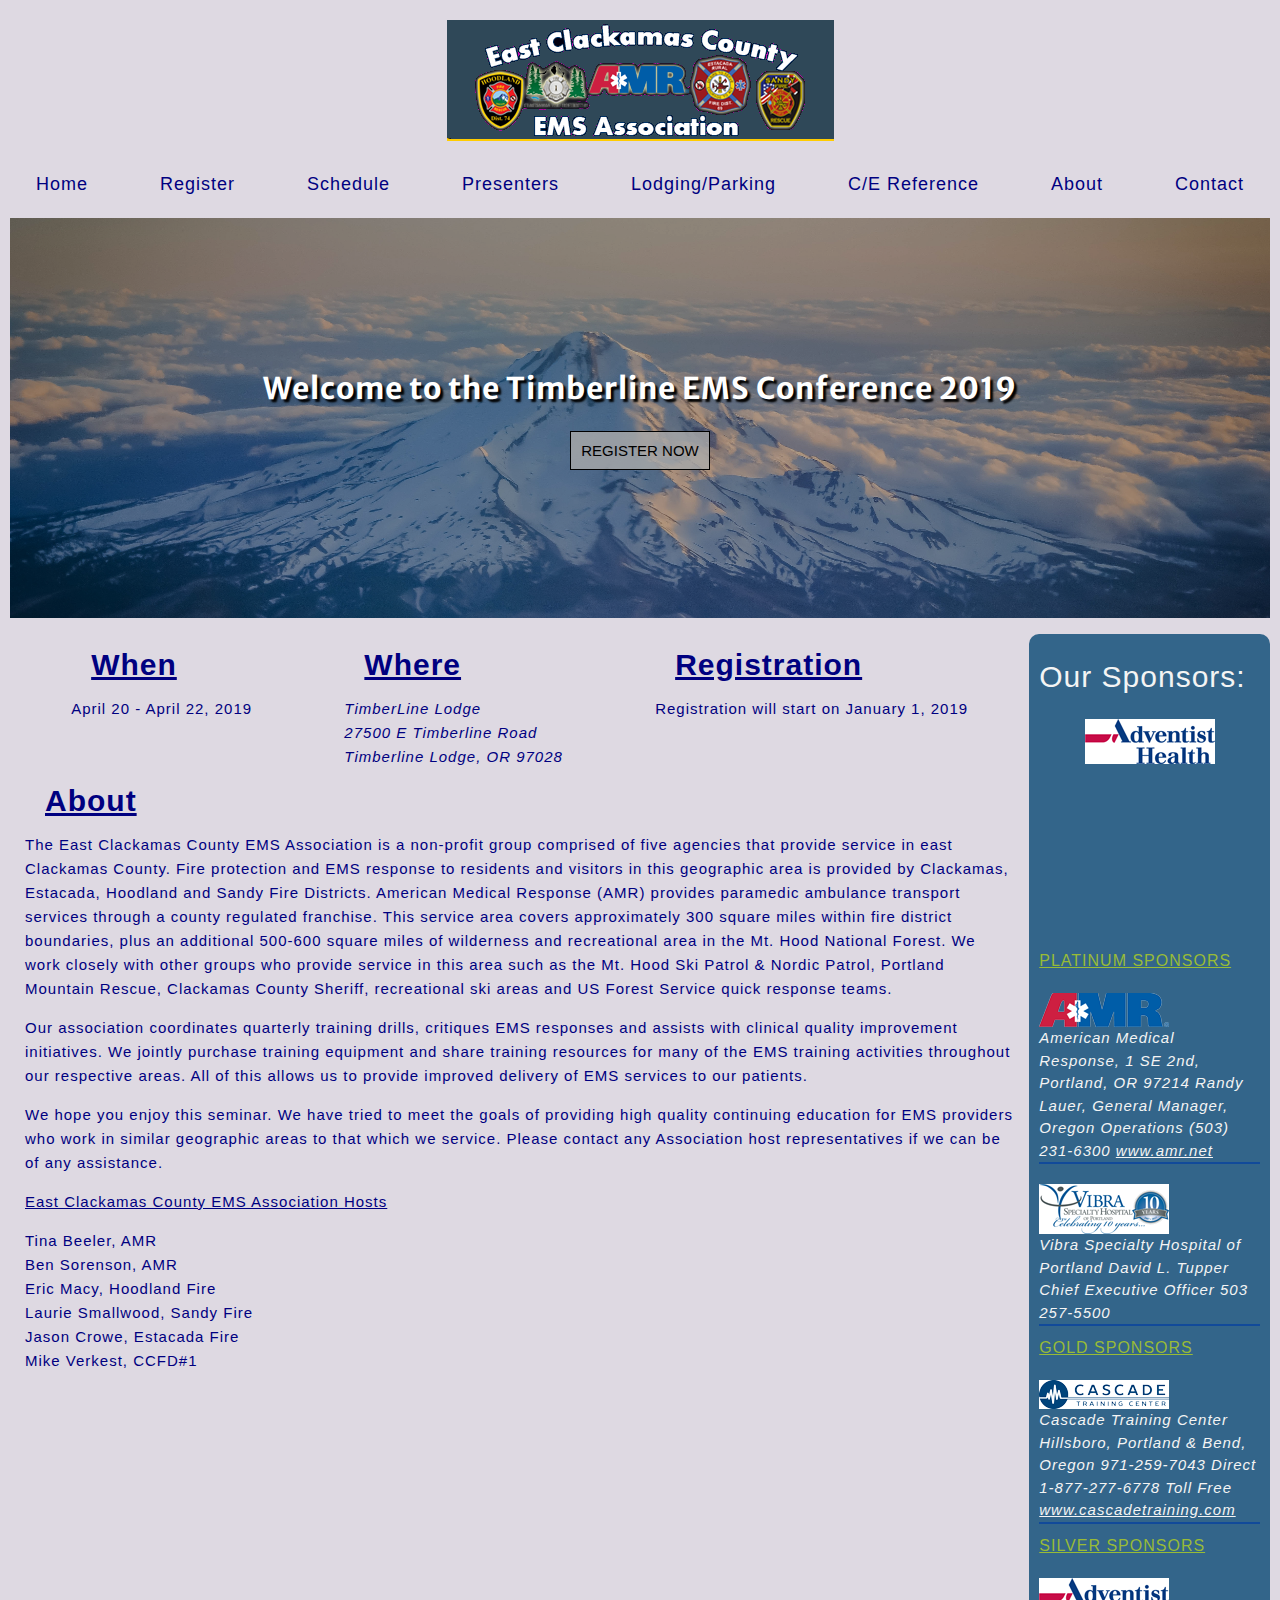
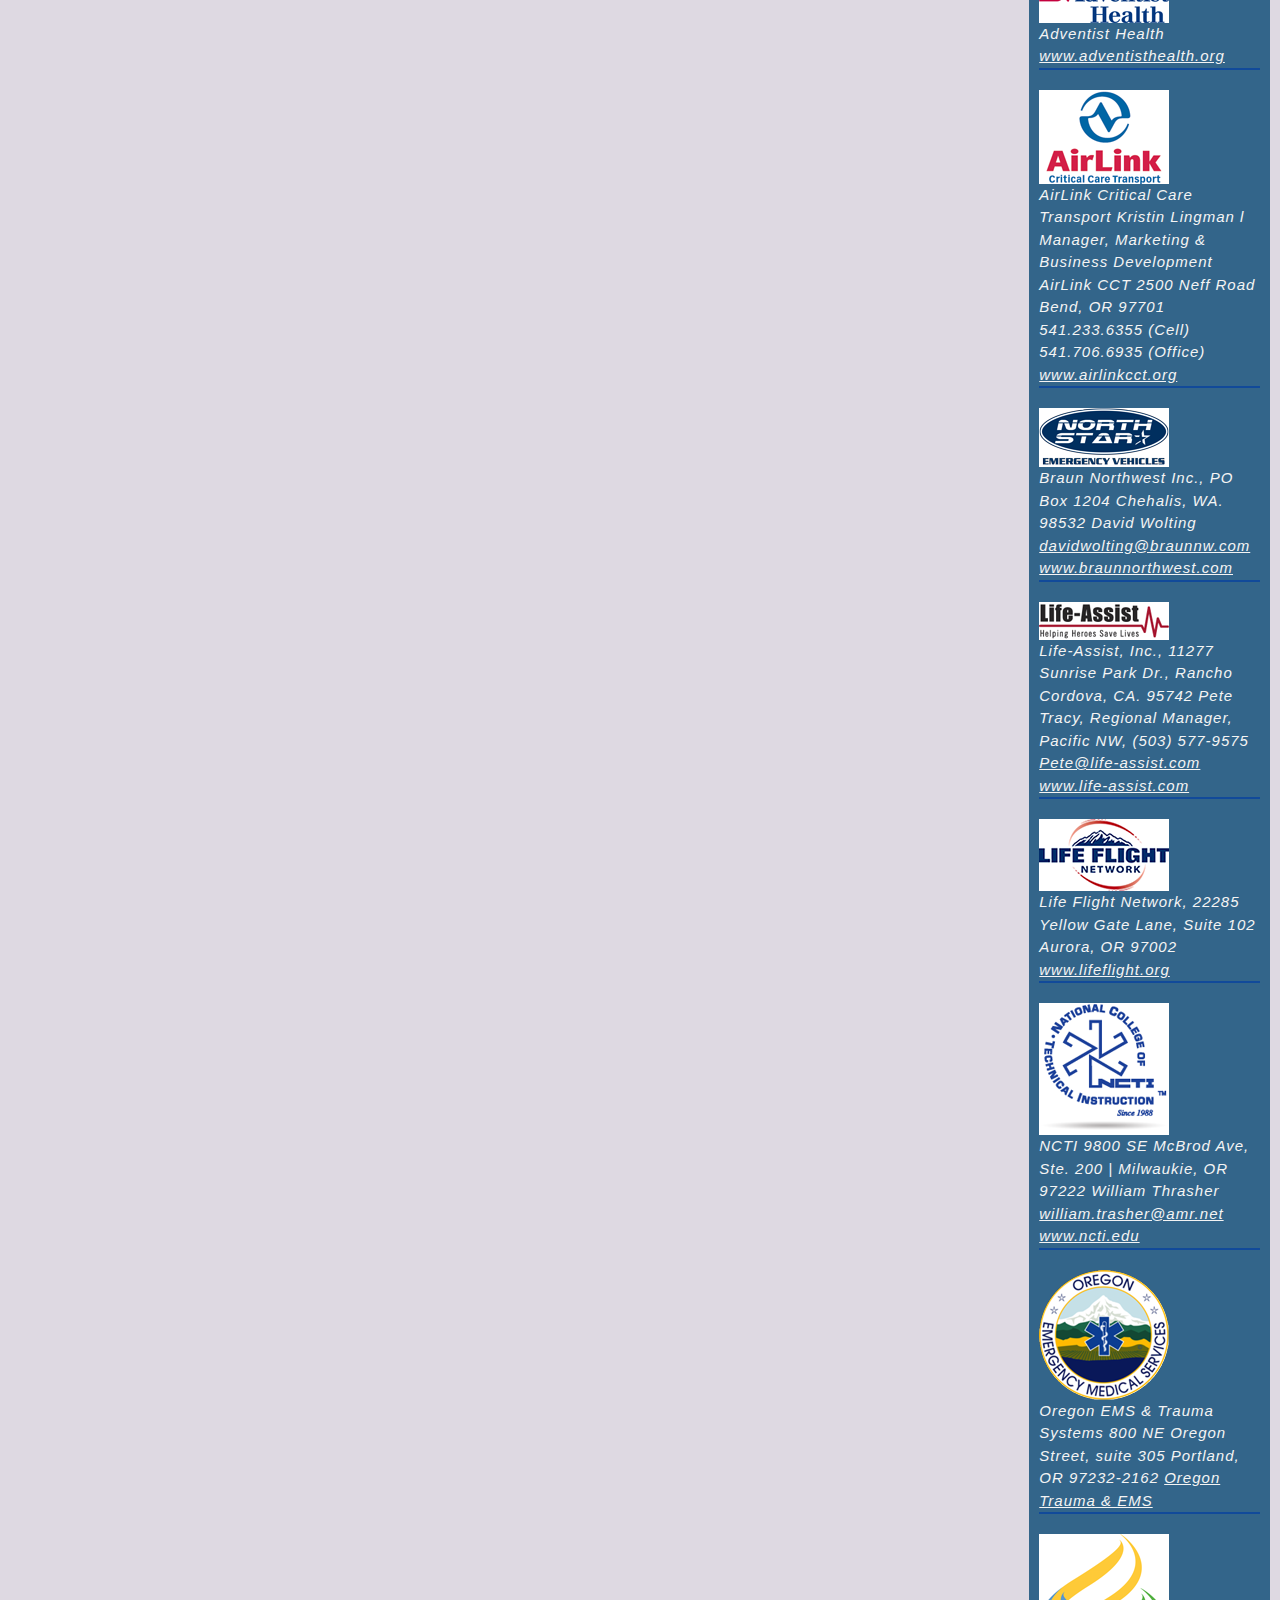
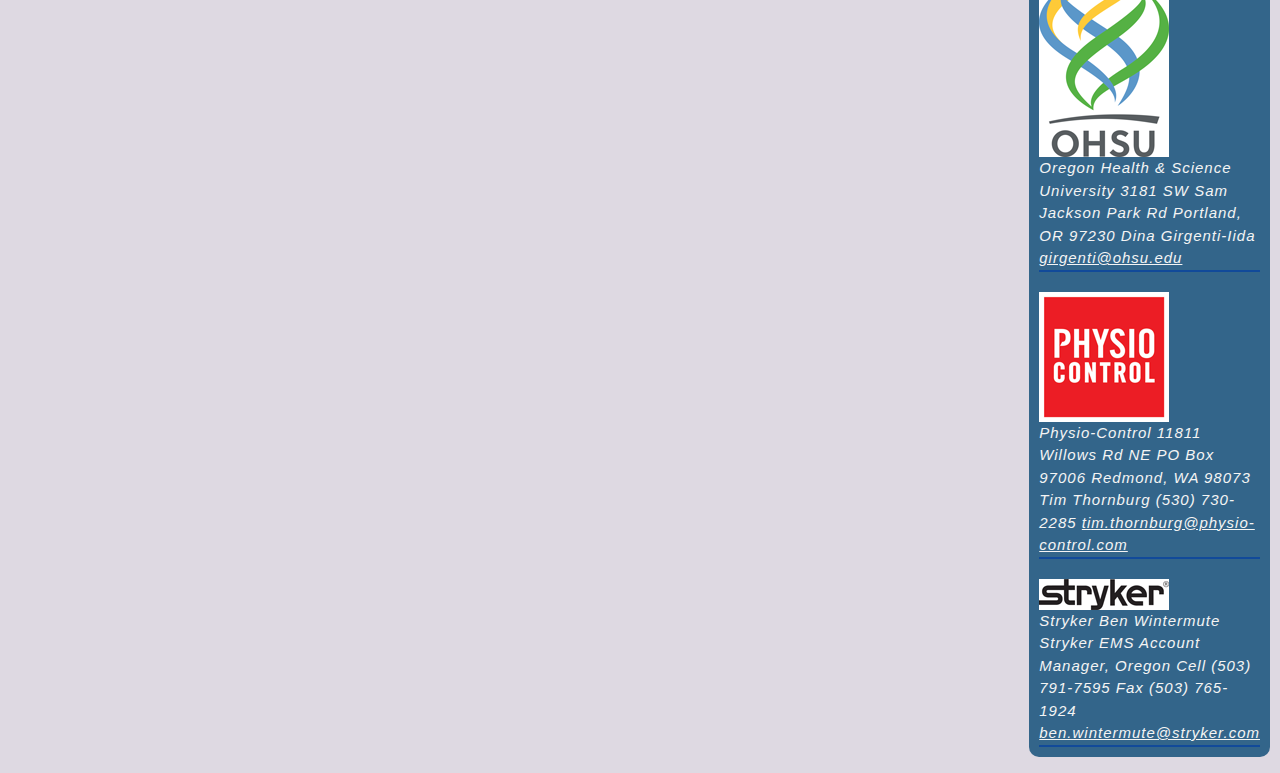
<file: index.html>
<!DOCTYPE html>
<html lang="en">

<head>
  <meta charset="UTF-8">
  <meta name="viewport" content="width=device-width, initial-scale=1.0">
  <meta http-equiv="X-UA-Compatible" content="ie=edge">
  <link rel="stylesheet" href="https://www.w3schools.com/w3css/4/w3.css">
  <link rel="stylesheet" href="normalize.css">
  <link rel="stylesheet" href="style.css">
  <link href="https://fonts.googleapis.com/css?family=Merriweather+Sans:700" rel="stylesheet">

  <title>Timberline Conference 2019</title>
</head>
<body>
  <header class="main-header">
    <img src="img/logo2.png" alt="Timberline Logo" class="logo-img">
    <div class="navigation">
      <button class="nav-toggle">Menu</button>
    </div>

  <div class="navMenu">
    <nav class="main-nav">
      <a href="#">Home</a>
      <a href="#info">Register</a>
      <a href="schedule.html">Schedule</a>
      <a href="#">Presenters</a>
      <a href="#">Lodging/Parking</a>
      <a href="#">C/E Reference</a>
      <a href="#about">About</a>
      <a href="#">Contact</a>
    </nav>
    </div>
  </header>

  <div class="container">

    <!-- Start of the Hero Image of Mount Hood -->
    <div class="hero">

      <div class="hero-overlay"></div>
      <div class="welcome">
        Welcome to the Timberline EMS Conference 2019
      </div>
      <div class="register">
        <BUTTON>REGISTER NOW</BUTTON>
      </div>

    </div>
    <!-- End Hero Div -->
    <div class="section">
      <div class="w3-content w3-section">
        <div class="logos">
          <h1>Our Sponsors:</h1>
          <img class="mySlides w3-animate-fading" src="img/logos/AH_Stacked_Color.png">
          <img class="mySlides w3-animate-fading" src="img/logos/airlink2.png">
          <img class="mySlides w3-animate-fading" src="img/logos/AMR_LOGO_new-128wide.png">
          <img class="mySlides w3-animate-fading" src="img/logos/Cascade-Training-130-wide.png">
          <img class="mySlides w3-animate-fading" src="img/logos/LFN--4color.png">
          <img class="mySlides w3-animate-fading" src="img/logos/lifeassistlogo.png">
          <img class="mySlides w3-animate-fading" src="img/logos/ncti_logo130.png">
          <img class="mySlides w3-animate-fading" src="img/logos/North-Star-Logo-1.png">
          <img class="mySlides w3-animate-fading" src="img/logos/OHSU130.png">
          <img class="mySlides w3-animate-fading" src="img/logos/OREMS.png">
          <img class="mySlides w3-animate-fading" src="img/logos/Physio-Logo-with-White-border130.png">
          <img class="mySlides w3-animate-fading" src="img/logos/stryker-logo130.png">
          <img class="mySlides w3-animate-fading" src="img/logos/vibra.png">
        </div>
        <!-- End logos div -->

        <!--
            Sponsors as displayed on the right side only when the width of the screen is at least 992px wide
      -->
        <div class="sponsors">
          <h6 class="sponsor-level">
          Platinum Sponsors
        </h6>
        <ul>
          <li>
            <img src="img/logos/AMR_LOGO_new-128wide.png" alt="AMR"> <address>American Medical Response, 1 SE 2nd, Portland, OR 97214
  Randy Lauer, General Manager, Oregon Operations (503) 231-6300
  <a href="http://www.amr.net" target="_blank">www.amr.net</a></address>
          </li>
          <li>
            <img src="img/logos/vibra.png" alt="Vibra"> <address>Vibra Specialty Hospital of Portland
David L. Tupper Chief Executive Officer 503 257-5500</address>
          </li>
        </ul>

        <h6 class="sponsor-level">
        Gold Sponsors
      </h6>
      <ul>
        <li>
          <img src="img/logos/Cascade-Training-130-wide.png" alt="Cascade Training Center"> <address>Cascade Training Center
Hillsboro, Portland & Bend, Oregon
971-259-7043 Direct
1-877-277-6778 Toll Free
<a href="http://www.cascadetraining.com" target="_blank">www.cascadetraining.com</a></address>
        </li>
      </ul>

      <h6 class="sponsor-level">
      Silver Sponsors
      </h6>
      <ul>
      <li>
        <img src="img/logos/AH_Stacked_Color.png" alt="Adventist Health"> <address>Adventist Health
<a href="http://www.adventisthealth.org" target="_blank">www.adventisthealth.org</a></address>
      </li>
      <li>
        <img src="img/logos/airlink2.png" alt="AirLink"> <address>AirLink Critical Care Transport
Kristin Lingman l Manager, Marketing & Business Development
AirLink CCT
2500 Neff Road Bend, OR 97701
541.233.6355 (Cell)
541.706.6935 (Office)
<a href="http://www.airlinkcct.org" target="_blank">www.airlinkcct.org</a></address>
      </li>
      <li>
        <img src="img/logos/North-Star-Logo-1.png" alt="North Star"> <address>Braun Northwest Inc., PO Box 1204 Chehalis, WA. 98532
David Wolting <a href="mailto:davidwolting@braunnw.com">davidwolting@braunnw.com</a>
<a href="http://www.braunnorthwest.com" target="_blank">www.braunnorthwest.com</a></address>
      </li>
      <li>
        <img src="img/logos/lifeassistlogo.png" alt="Life Assist"> <address>Life-Assist, Inc., 11277 Sunrise Park Dr., Rancho Cordova, CA. 95742
Pete Tracy, Regional Manager, Pacific NW, (503) 577-9575
<a href="mailto:Pete@life-assist.com">Pete@life-assist.com</a>
<a href="http://www.life-assist.com" target="_blank">www.life-assist.com</a></address>
      </li>

      <li>
        <img src="img/logos/LFN--4color.png" alt="Life Flight Network"> <address>Life Flight Network, 22285 Yellow Gate Lane, Suite 102 Aurora, OR 97002
<a href="http://www.lifeflight.org" target="_blank">www.lifeflight.org</a></address>
      </li>
      <li>
        <img src="img/logos/ncti_logo130.png" alt="NCTI"> <address>NCTI
9800 SE McBrod Ave, Ste. 200 | Milwaukie, OR 97222
William Thrasher <a href="mailto:william.thrasher@amr.net">william.trasher@amr.net</a>
<a href="http://www.ncti.edu" target="_blank">www.ncti.edu</a></address>
      </li>

      <li>
        <img src="img/logos/OREMS.png" alt="OREMS"> <address>Oregon EMS & Trauma Systems
800 NE Oregon Street, suite 305
Portland, OR 97232-2162
<a href="https://public.health.oregon.gov/ProviderPartnerResources/EMSTraumaSystems/Pages/index.aspx" target="_blank">Oregon Trauma & EMS</a></address>
      </li>
      <li>
        <img src="img/logos/OHSU130.png" alt="OHSU"> <address>Oregon Health & Science University
3181 SW Sam Jackson Park Rd
Portland, OR 97230
Dina Girgenti-Iida
<a href="mailto:girgenti@ohsu.edu">girgenti@ohsu.edu</a></address>
      </li>

      <li>
        <img src="img/logos/Physio-Logo-with-White-border130.png" alt="Physio Control"> <address>Physio-Control
11811 Willows Rd NE
PO Box 97006
Redmond, WA 98073
Tim Thornburg (530) 730-2285
<a href="mailto:tim.thornburg@physio-control.com">tim.thornburg@physio-control.com</a></address>
      </li>
      <li>
        <img src="img/logos/stryker-logo130.png" alt="Stryker"> <address>Stryker
Ben Wintermute
Stryker EMS Account Manager, Oregon
Cell (503) 791-7595
Fax (503) 765-1924
<a href="mailto:ben.wintermute@stryker.com">ben.wintermute@stryker.com</a></address>
      </li>
      </ul>



        </div>
        <!-- End Sponsors Div -->
      </div>
      <!-- End of Slider -->
      <div class="content-container">
        <!-- Main Content -->

        <div class="conf-info" id="info">
          <div>
            <span class="headings">When</span>
            <p>April 20 - April 22, 2019</p>
          </div>
          <div>
            <span class="headings">Where</span>
            <address>TimberLine Lodge<br> 27500 E Timberline Road<br>
Timberline Lodge, OR 97028</address>
          </div>
          <div>
            <span class="headings">Registration</span>
            <p>Registration will start on January 1, 2019</p>
          </div>
        </div>
      <div class="about-section" id="about">
        <span class="headings">About</span>
        <p>
          The East Clackamas County EMS Association is a non-profit group comprised of five agencies that provide service in east Clackamas County. Fire protection and EMS response to residents and visitors in this geographic area is provided by Clackamas, Estacada,
          Hoodland and Sandy Fire Districts. American Medical Response (AMR) provides paramedic ambulance transport services through a county regulated franchise. This service area covers approximately 300 square miles within fire district boundaries,
          plus an additional 500-600 square miles of wilderness and recreational area in the Mt. Hood National Forest. We work closely with other groups who provide service in this area such as the Mt. Hood Ski Patrol & Nordic Patrol, Portland Mountain
          Rescue, Clackamas County Sheriff, recreational ski areas and US Forest Service quick response teams.
        </p>
        <p>
          Our association coordinates quarterly training drills, critiques EMS responses and assists with clinical quality improvement initiatives. We jointly purchase training equipment and share training resources for many of the EMS training activities throughout
          our respective areas. All of this allows us to provide improved delivery of EMS services to our patients.
        </p>
        <p>
          We hope you enjoy this seminar. We have tried to meet the goals of providing high quality continuing education for EMS providers who work in similar geographic areas to that which we service. Please contact any Association host representatives if we can
          be of any assistance.
        </p>
        <span id='hosts'>East Clackamas County EMS Association Hosts</span>
        <p>
          Tina Beeler, AMR<br> Ben Sorenson, AMR<br> Eric Macy, Hoodland Fire<br> Laurie Smallwood, Sandy Fire<br> Jason Crowe, Estacada Fire<br> Mike Verkest, CCFD#1<br>
        </p>
      </div><!-- End About Section -->
      </div>
      <!-- End Content Container -->
    </div>
    <!-- End Section div -->

  </div>
  <!-- End Main Container -->


  <script src="script.js"></script>
</body>

</html>
</file>
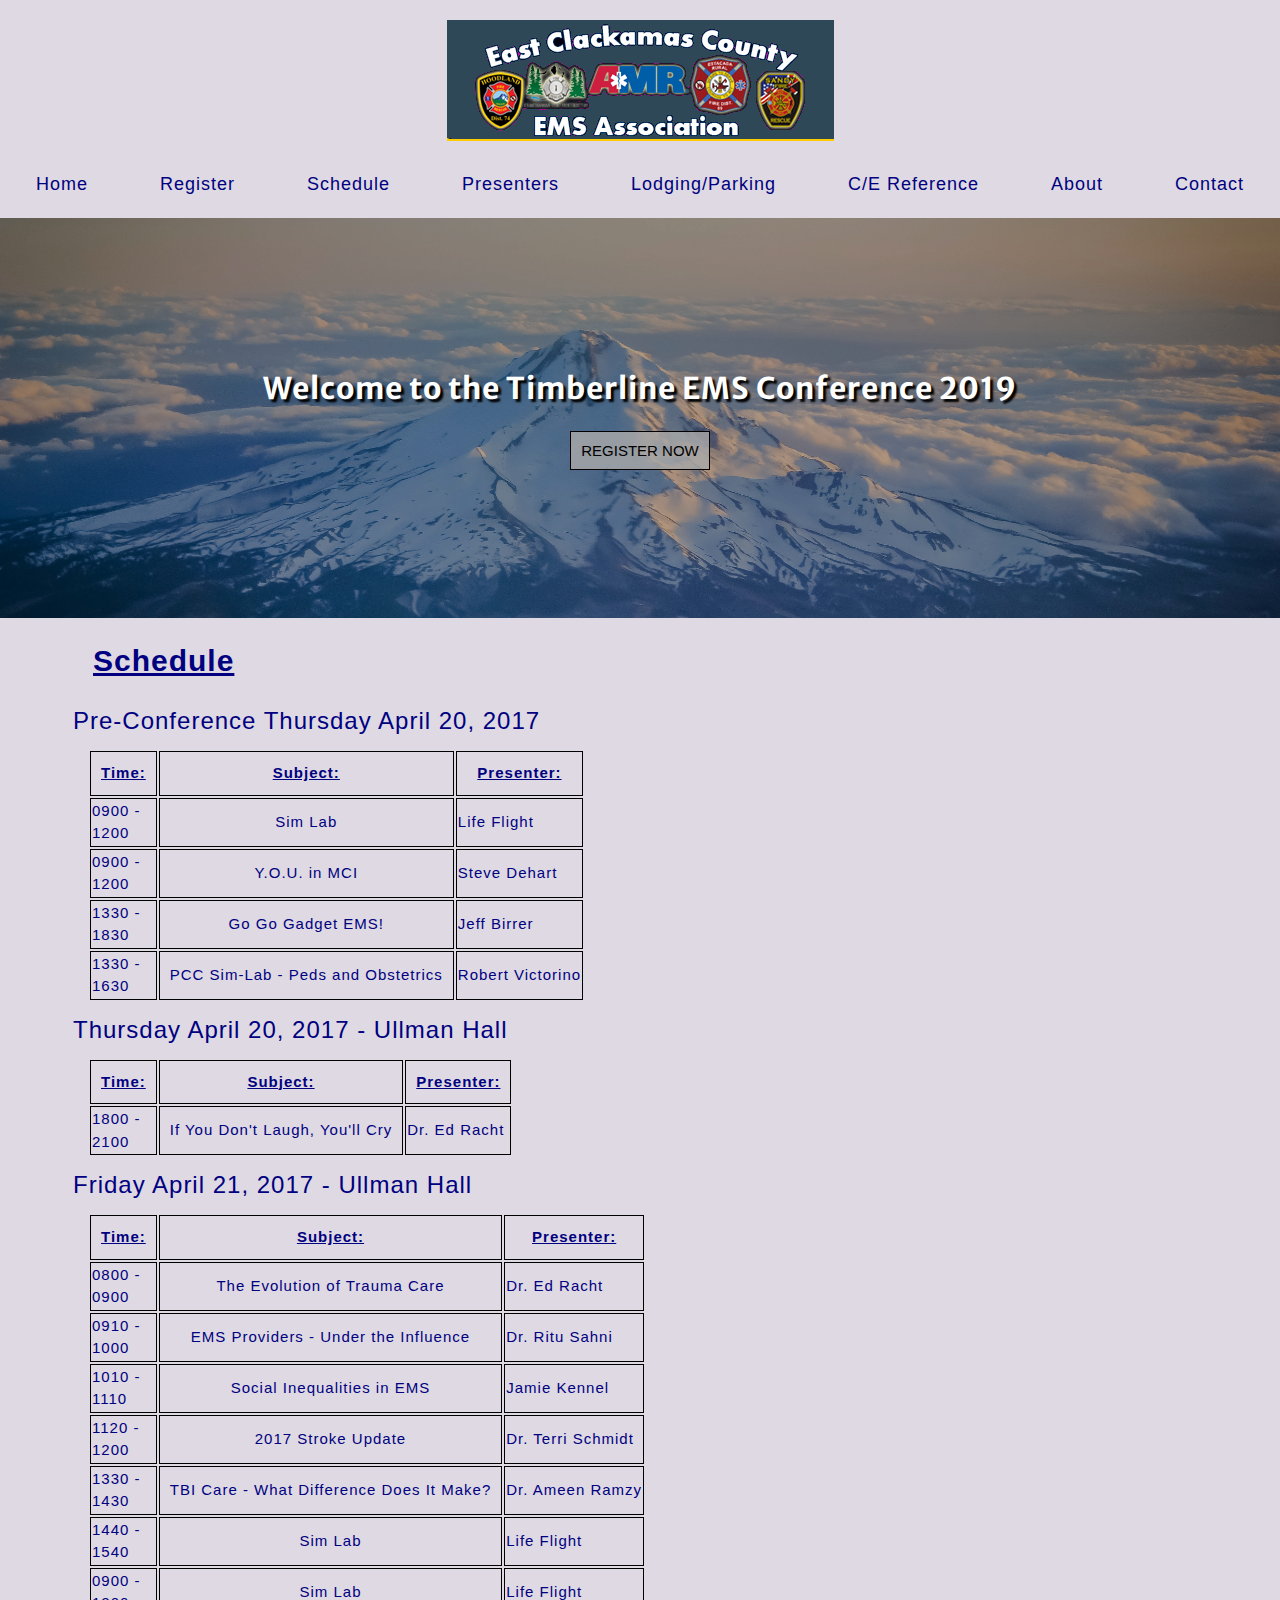
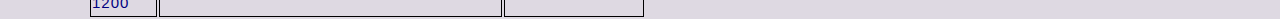
<file: schedule.html>
<!DOCTYPE html>
<html lang="en">

<head>
  <meta charset="UTF-8">
  <meta name="viewport" content="width=device-width, initial-scale=1.0">
  <meta http-equiv="X-UA-Compatible" content="ie=edge">
  <link rel="stylesheet" href="https://www.w3schools.com/w3css/4/w3.css">
  <link rel="stylesheet" href="normalize.css">
  <link rel="stylesheet" href="style.css">

  <link href="https://fonts.googleapis.com/css?family=Merriweather+Sans:700" rel="stylesheet">

  <title>Timberline Conference 2019</title>
</head>

<body>

  <header class="main-header">
    <img src="img/logo2.png" alt="Timberline Logo" class="logo-img">
    <nav class="main-nav">
      <a href="index.html">Home</a>
      <a href="index.html#info">Register</a>
      <a href="schedule.html">Schedule</a>
      <a href="#">Presenters</a>
      <a href="#">Lodging/Parking</a>
      <a href="#">C/E Reference</a>
      <a href="#about">About</a>
      <a href="#">Contact</a>
    </nav>
  </header>

  <!-- <div class="container"> -->

    <!-- Start of the Hero Image of Mount Hood -->
    <div class="hero">

      <div class="hero-overlay"></div>
      <div class="welcome">
        Welcome to the Timberline EMS Conference 2019
      </div>
      <div class="register">
        <BUTTON>REGISTER NOW</BUTTON>
      </div>

    </div>
    <!-- End Hero Div -->
    <div class="container">

<div class="schedule-container">
    <h1 class="headings">Schedule</h1>
      <h3>Pre-Conference Thursday April 20, 2017</h3>
      <table class="conf-schedule">
        <tr class="table-heading">
          <td class="schedule-time">Time:</td>
          <td>Subject:</td>
          <td>Presenter:</td>
        </tr>

        <tr>
          <td class="schedule-time">0900 - 1200</td>
          <td class="schedule-topic">Sim Lab</td>
          <td>Life Flight</td>
        </tr>

        <tr>
          <td class="schedule-time">0900 - 1200</td>
          <td class="schedule-topic">Y.O.U. in MCI</td>
          <td>Steve Dehart</td>
        </tr>

        <tr>
          <td class="schedule-time">1330 - 1830</td>
          <td class="schedule-topic">Go Go Gadget EMS!</td>
          <td>Jeff Birrer</td>
        </tr>

        <tr>
          <td class="schedule-time">1330 - 1630</td>
          <td class="schedule-topic">PCC Sim-Lab - Peds and Obstetrics</td>
          <td>Robert Victorino</td>
        </tr>
      </table>

      <h3>Thursday April 20, 2017 - Ullman Hall</h3>
      <table class="conf-schedule">
        <tr class="table-heading">
          <td class="schedule-time">Time:</td>
          <td>Subject:</td>
          <td>Presenter:</td>
        </tr>

        <tr>
          <td class="schedule-time">1800 - 2100</td>
          <td class="schedule-topic">If You Don't Laugh, You'll Cry</td>
          <td>Dr. Ed Racht</td>
        </tr>
      </table>

      <h3>Friday April 21, 2017 - Ullman Hall</h3>
      <table class="conf-schedule">
        <tr class="table-heading">
          <td class="schedule-time">Time:</td>
          <td>Subject:</td>
          <td>Presenter:</td>
        </tr>

        <tr>
          <td class="schedule-time">0800 - 0900</td>
          <td class="schedule-topic">The Evolution of Trauma Care</td>
          <td>Dr. Ed Racht</td>
        </tr>

        <tr>
          <td class="schedule-time">0910 - 1000</td>
          <td class="schedule-topic">EMS Providers - Under the Influence</td>
          <td>Dr. Ritu Sahni</td>
        </tr>

        <tr>
          <td class="schedule-time">1010 - 1110</td>
          <td class="schedule-topic">Social Inequalities in EMS</td>
          <td>Jamie Kennel</td>
        </tr>

        <tr>
          <td class="schedule-time">1120 - 1200</td>
          <td class="schedule-topic">2017 Stroke Update</td>
          <td>Dr. Terri Schmidt</td>
        </tr>

        <tr>
          <td class="schedule-time">1330 - 1430</td>
          <td class="schedule-topic">TBI Care - What Difference Does It Make?</td>
          <td>Dr. Ameen Ramzy</td>
        </tr>

        <tr>
          <td class="schedule-time">1440 - 1540</td>
          <td class="schedule-topic">Sim Lab</td>
          <td>Life Flight</td>
        </tr>

        <tr>
          <td class="schedule-time">0900 - 1200</td>
          <td class="schedule-topic">Sim Lab</td>
          <td>Life Flight</td>
        </tr>
      </table>
</div>

  </body>
  </html>
</file>
<file: style.css>
body {
  margin: 0;
  padding: 0;
  -webkit-box-sizing: border-box;
  box-sizing: border-box;
  background-color: #ded9e2;
  font-family: ariel, sans-serif;
  color: navy;
  letter-spacing: 1px;

}

.container {
  width: 100%;
  margin: 0 auto;
  padding: 0 10px;
}

.headings {
  text-decoration: underline;
  font-weight: bold;
  font-size: 2em;
  display: block;
  margin: 20px;
}

/****** Header ******/

.main-header {
  width: 100%;
}

.logo-img {
  display: block;
  margin: 0 auto;
  margin-top: 20px;
}

.navigation {
  text-align: center;
  margin: 20px 0;
  border: none;
}

.nav-toggle {
  width: 40%;
  border-radius: 10px;
  padding: 10px;
  cursor: pointer;
  font-weight: bold;
}

.nav-toggle:focus {
  outline: none;
}

.nav-toggle:hover {
  background-color: #80a1d4;
  color: white;
}

.navMenu {
  display: none;
}

.main-nav {
  display: -webkit-box;
  display: -ms-flexbox;
  display: flex;
  -webkit-box-orient: vertical;
  -webkit-box-direction: normal;
      -ms-flex-direction: column;
          flex-direction: column;
font-size: 1.2em;
}

.main-nav a {
  color: navy;
  text-decoration: none;
  margin: 5px 0;
  padding: 5px;
  border-radius: 10px;
  text-align: center;
}

.main-nav a:hover {
  background-color: #80a1d4;
  color: white;
}

/****** Hero ******/

.hero {
  margin-top: 10px;
  width: 100%;
  height: 400px;
  background-image: url('img/mounthood1.jpg');
  background-size: cover;
  background-repeat: no-repeat;
  background-position: center center;
  display: -webkit-box;
  display: -ms-flexbox;
  display: flex;
  -webkit-box-orient: vertical;
  -webkit-box-direction: normal;
  -ms-flex-direction: column;
  flex-direction: column;
  -webkit-box-pack: center;
  -ms-flex-pack: center;
  justify-content: center;
  -webkit-box-align: center;
  -ms-flex-align: center;
  align-items: center;
  position: relative;
  top: 0;
  bottom: 0;
}

.hero-overlay {
  position: absolute;
  background-color: rgba(0, 0, 0, 0.3);
  width: 100%;
  height: 400px;
  z-index: 0;
}

.welcome {
  color: white;
  z-index: 2;
  font-family: 'Merriweather Sans', sans-serif;
  font-size: 2em;
  font-weight: bold;
  text-shadow: 3px 3px 2px #000;
  text-align: center;
}

.register button {
  border: 1px solid black;
  padding: 10px;
  background-color: rgba(244, 244, 244, 0.8);
  margin-top: 20px;
}

/****** Sponsors ******/

.w3-content {
  color: #f4f4f4;
  height: auto;
  background-color: #33658a;
  width: 90%;
  max-width: 420px;
  padding: 0 10px;
  border-radius: 10px;
  display: -webkit-box;
  display: -ms-flexbox;
  display: flex;
  -webkit-box-flex: 1;
      -ms-flex-positive: 1;
          flex-grow: 1;
          -webkit-box-orient: vertical;
          -webkit-box-direction: normal;
              -ms-flex-direction: column;
                  flex-direction: column;
}

.mySlides {
  margin: 0 auto;
}

.logos {
  height: 315px;
}

.sponsors {
  display: none;
}

.sponsors li {
  list-style: none;
  margin-top: 20px;
  border-bottom: 2px solid rgba(9, 68, 157, 0.8);
}

.sponsor-level {
  text-decoration: underline;
  text-transform: uppercase;
  color: rgb(152, 187, 55);
}

/****** Content ******/
.content-container {
  margin: 1em 1em;
  line-height: 1.6em;
}

#hosts {
  text-decoration: underline;
}

.conf-info {
  display: -webkit-box;
  display: -ms-flexbox;
  display: flex;
  -webkit-box-orient: vertical;
  -webkit-box-direction: normal;
      -ms-flex-direction: column;
          flex-direction: column;
          -webkit-box-flex: 1;
              -ms-flex: 1;
                  flex: 1;
}

/****** Schedule ******/

.schedule-container {
  width: 90%;
  margin: 0 auto;
}

.schedule-container td {
  border: 1px solid black;
}

.conf-schedule {
  display: -webkit-box;
  display: -ms-flexbox;
  display: flex;
  -webkit-box-orient: vertical;
  -webkit-box-direction: normal;
      -ms-flex-direction: column;
          flex-direction: column;

          padding: 0 1em;
}

.table-heading td {
  text-decoration: underline;
  text-align: center;
  font-weight: bold;
  padding: 10px;
}

.schedule-time {
  width: 50px;
  border: 1px solid black;
}

.schedule-topic {
  text-align: center;
  padding: 10px;
}

/* .conf-schedule td {
  display: inline-block;
  padding: 0 20px;
} */
/****** Media Queries ******/

/* Large devices (desktops, 992px and up)*/
@media only screen and (min-width: 500px) {

    .navigation {
      display: none;
    }
    
    .navMenu {
      display: block;
    }

    .main-nav {
    margin-top: 20px;
    width: 100%;
    -webkit-box-orient: horizontal;
    -webkit-box-direction: normal;
        -ms-flex-direction: row;
            flex-direction: row;
            -ms-flex-pack: distribute;
                justify-content: space-around;
                -ms-flex-wrap: wrap;
                    flex-wrap: wrap;
  }

  .section {
    display: -webkit-box;
    display: -ms-flexbox;
    display: flex;
    -webkit-box-orient: horizontal;
    -webkit-box-direction: reverse;
        -ms-flex-direction: row-reverse;
            flex-direction: row-reverse;
  }

  .sponsors {
    display: block;
    margin-top: 10px;
    padding-bottom: 10px;
  }

  .logos {
    height: 295px;
  }

  .conf-info {
    -webkit-box-orient: horizontal;
    -webkit-box-direction: normal;
        -ms-flex-direction: row;
            flex-direction: row;
            -ms-flex-pack: distribute;
                justify-content: space-around;
                -ms-flex-wrap: wrap;
                    flex-wrap: wrap;
  }



 }
</file>
